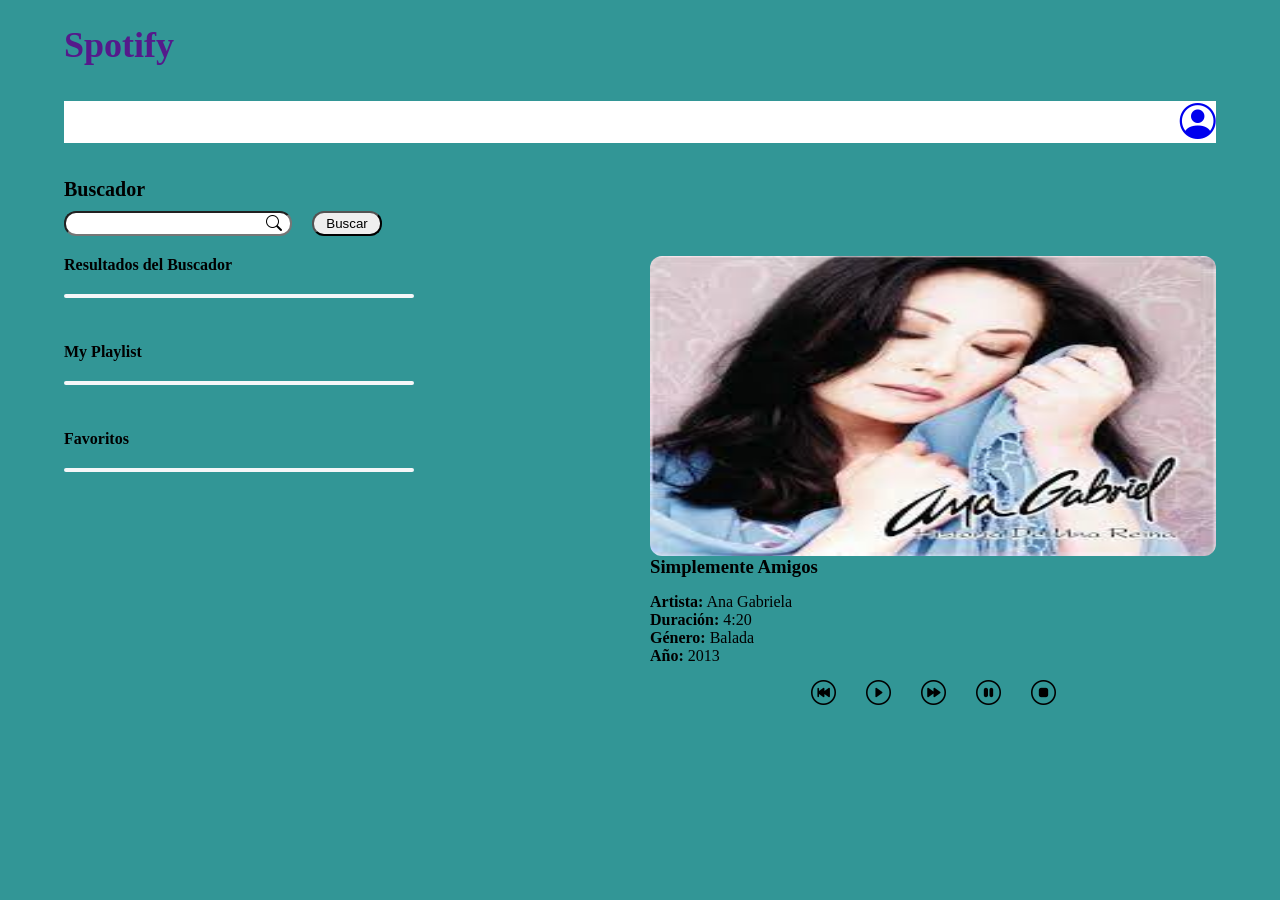
<file: index.html>
<!DOCTYPE html>
<html lang="en">

<head>
  <meta charset="UTF-8" />
  <meta name="viewport" content="width=device-width, initial-scale=1.0" />
  <title>Spotify</title>

  <link rel="stylesheet" href="style.css" />
</head>

<body>

  <header>
    <nav>
      <a href="">Spotify</a>

      <div class="content-login">
        <a href="./login.html"><i class="bi bi-person-circle"></i></a>
      </div>

      <div class="content-buscador">
        <span>Buscador</span>
        <div class="buscador">
          <div class="input-buscador">
            <input type="text" id="inputBuscador">
            <i class="bi bi-search"></i>
          </div>
          <button id="btnBuscar" class="btn-buscar">Buscar</button>
        </div>
      </div>
    </nav>
  </header>

  <main>
    <div class="contenedor-listas">
      <div class="lista buscador">
        <h4>Resultados del Buscador</h4>

        <div id="buscador" class="lista-items">
          <ul id="lista-buscar">
            <li class="item">

              <div id="iconosBuscar" class="iconos">
                <button id="playBuscador" class="bi bi-play-fill"></button>
                <button id="favBuscador" class="bi bi-heart"></button>
                <button id="anadirBuscador" class="bi bi-plus"></button>
              </div>
            </li>
          </ul>

        </div>

      </div>

      <div id="listaPlaylist" class="lista playlist resulBuscadorPlaylist">
        <h4>My Playlist</h4>

        <div id="listaPlaylistCanciones" class="lista-items ">


        </div>


      </div>

      <div id="listaFavoritos" class="lista favoritos resulBuscadorFavoritos">
        <h4>Favoritos</h4>

        <div id="listaFavoritosCanciones" class="lista-items">


        </div>


      </div>


    </div>

    <div id="contenedor-portada" class="contenedor-portada">
      <img src="./imagenes/SimplementeAmigos.jpeg" alt="" />
      <div class="descripcion">
        <h3>Simplemente Amigos</h3>
        <ul>
          <li><b>Artista:</b> Ana Gabriela</li>
          <li><b>Duración:</b> 4:20</li>
          <li><b>Género:</b> Balada</li>
          <li><b>Año:</b> 2013</li>
        </ul>
      </div>

      <div class="botones">
        <i class="bi bi-skip-backward-circle"></i>
        <i id="botonPlay" class="bi bi-play-circle"></i>
        <i class="bi bi-fast-forward-circle"></i>
        <i id="botonpause" class="bi bi-pause-circle"></i>
        <i id="botonstop" class="bi bi-stop-circle"></i>

      </div>
    </div>
  </main>
  <script src="./main2.js"></script>
</body>

</html>
</file>
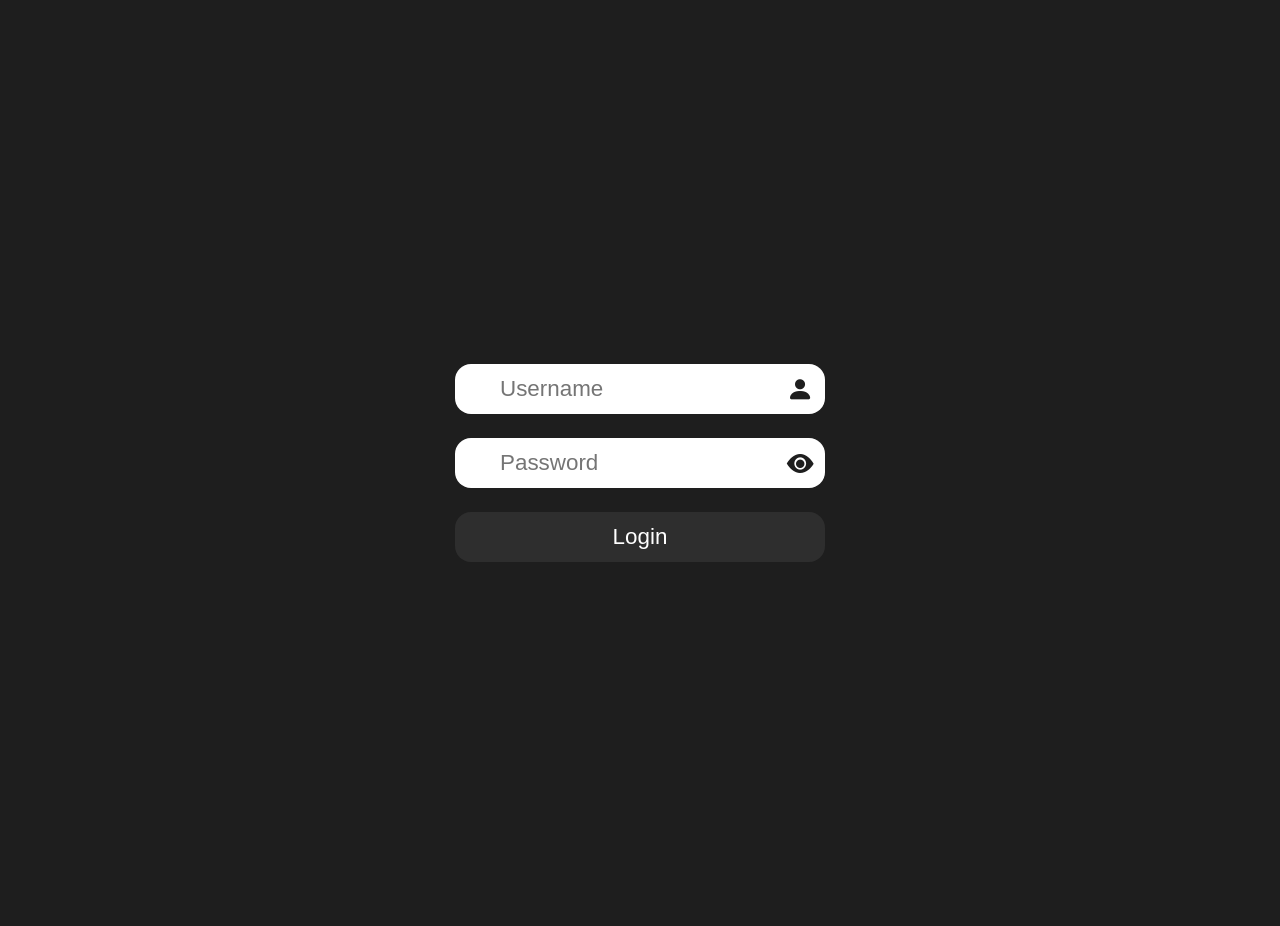
<file: login.html>
<!DOCTYPE html>
<html lang="en">

<head>
  <meta charset="UTF-8" />
  <meta name="viewport" content="width=device-width, initial-scale=1.0" />
  <title>Login</title>
  <link rel="stylesheet" href="./styles.css" />
</head>

<body>
  <form class="loginForm" id="loginForm">
    <div class="input-icon">
      <input type="text" placeholder="Username" id="userInput" />
      <i class="bi bi-person-fill"></i>
    </div>
    <div class="input-icon">
      <input type="password" placeholder="Password" id="passInput" />
      <i class="bi bi-eye-fill" id="vwPass"></i>
    </div>
    <button id="btn-login">Login</button>
  </form>
  <script src="./login.js"></script>
</body>

</html>
</file>
<file: style.css>
/*import bootstramp icons*/
@import url("https://cdn.jsdelivr.net/npm/bootstrap-icons@1.11.3/font/bootstrap-icons.min.css");

:root{
--transition: all 0.3s ease-in-out;
}
*{
  margin: 0;
  padding: 0;
  box-sizing: border-box;  
}
body{
    max-width: 1200px;
    padding: 24px;
    margin: auto;
    display: flex;
    flex-direction: column;
    gap: 20px;
    background-color: rgb(50, 150, 150);
}

header{

    nav{
        display: flex;
        flex-direction: column;
        gap: 35px;

        a{
            text-decoration: none;
            font-size: 36px;
            font-weight: bolder;
            
        }

        .content-login {
            display: flex;
            flex-direction: row-reverse;
            grid-template-columns: 1fr 1fr;
            background-color: rgb(255, 255, 255);
            align-items:self-end;
    
        }

        .content-buscador{
            display: flex;
            flex-direction: column;
            gap: 10px; 

            span{
            font-size: 20px;
            font-weight: bolder;
            }

            .buscador{
            display: flex;
            gap: 20px; 


            .input-buscador{
                position: relative;
               
                i{
                    position: absolute;
                    z-index: 1;
                    
                    /*centrar un elmento absolute*/
                    top: 50%;
                    transform: translateY(-50%);
                    right: 10px;
                }

                input{
                    outline: none;
                    padding:3px 35px 3px 20px ;
                    border-radius: 12px;
                  
                   
                }
            }
            .btn-buscar{
                
                border-radius: 12px;
                width: 70px;
                transition: var(--transition);
                cursor: pointer;

            }
            
            }
        }
    }
}

main{

    display: grid;
    grid-template-columns: 1fr 1fr;
    gap:20px;

    .contenedor-listas{
        display: flex;
        flex-direction: column;
        gap: 45px;
        width: 350px;
        

        .lista{
            display: flex;
            flex-direction: column;
            gap: 20px;
            max-height: 50vh;
           
            .lista-items{
                overflow-y: scroll; 
                border: 2px solid rgb(245, 246, 248);
                border-radius: 12px;
                
                .item{
                    display: grid;
                    grid-template-columns: 1fr 1fr;
                    gap: 20px;
                    
                    .iconos{
                        display: flex;
                        gap: 25px;

                        button{
                            cursor: pointer;
                            margin: 2px 0;

                        }

                    
                        
                        }
            }
            
            
            

            

            }
        }

    }
    .contenedor-portada{
        display: flex;  
        justify-content: center;  
        flex-direction: column; 
        img{
            border-radius: 12px;
            height: 300px;
           
        }

        

        .descripcion{

            ul{
                list-style: none;
                padding: 15px 0px;
            }
            
        }

        .botones{
            display: flex;  
            justify-content: center; 
            gap: 30px;
            i{
                transition: var(--transition);
                cursor: pointer;
                font-size: 25px;

            }
           
        }

    }



}
</file>
<file: styles.css>
/* Import Google Font */
@import url('https://fonts.googleapis.com/css2?family=Roboto+Mono:wght@100;200;300;400;500;600;700&display=swap');

/* Import Bootstrap Icons */
@import url('https://cdn.jsdelivr.net/npm/bootstrap-icons@1.11.3/font/bootstrap-icons.min.css');


:root {
    --background-color: #1e1e1e;
    --light-background: #2e2e2e;
    --primary-color: #fff;
    --secondary-color: #696868;
    --primary-font: 'Roboto Mono', monospace;
    --gap-s: 12px;
    --gap: 24px;
    --gap-xl: 48px;
    --border-radius: 16px;
    --transition: all 0.3s ease-in-out;
}

html {
    font-size: 70%;
    background-color: var(--background-color);
    color: var(--primary-color);
    font-family: var(--primary-font);
}


body {
    margin: 1%;
    display: grid;
    gap: var(--gap-xl);
}



header {
    margin-bottom: 20px;

    nav {
        display: flex;
        justify-content: space-between;
        align-items: center;

        input {
            outline: none;
            padding: 3px 2rem 3px 2rem;
            font-size: 1rem;
            border: none;
            border-radius: var(--border-radius);
        }

    }
}


.resulBuscador {
    overflow-y: auto;
    padding-right: 0%;
}


.resultado {
    display: flex;
    gap: var(--gap-s);
    align-items: right;


    img {
        max-width: 128px;
        border-radius: var(--border-radius);
    }
}


.listaResult ul {

    list-style-type: none;
    padding: 0;



}

.resultado {
    display: flex;
    padding: 10px 0;
    position: relative;


}

.iconos {
    display: flex;
    width: 60px;
    height: 60px;
    padding-left: 20px;
    position: absolute;
    right: 1120px;
    top: -09px;
    gap: 10px;

}

.bi-person-circle::before {
  content: "\f4d7";
}

.bi::before, [class*=" bi-"]::before, [class^=bi-]::before {
  display: inline-block;
  font-family: bootstrap-icons!important;
  font-style: normal;
  font-weight: 400!important;
  font-variant: normal;
  text-transform: none;
  line-height: 1;
  vertical-align: -.125em;
  -webkit-font-smoothing: antialiased;
  -moz-osx-font-smoothing: grayscale;
}

/* Login */

.loginForm {
    display: grid;
    min-height: 100vh;
    place-content: center;
    gap: var(--gap);
  
    #logout {
      cursor: pointer;
    }
  
    a {
      text-decoration: none;
      color: var(--primary-color);
      font-size: 2rem;
      text-align: center;
    }
  
    button {
      outline: none;
      padding: 12px 4rem 12px 4rem;
      font-size: 2rem;
      border: none;
      border-radius: var(--border-radius);
      background-color: var(--light-background);
      color: var(--primary-color);
    }
  }
  
  .input-icon {
    position: relative;
  
    input {
      outline: none;
      padding: 12px 4rem 12px 4rem;
      font-size: 2rem;
      border: none;
      border-radius: var(--border-radius);
    }
  
    i {
      position: absolute;
      z-index: 1;
      color: var(--background-color);
      font-size: 2.4rem;
      top: 50%;
      transform: translateY(-50%);
      right: 1rem;
    }
  }
</file>
